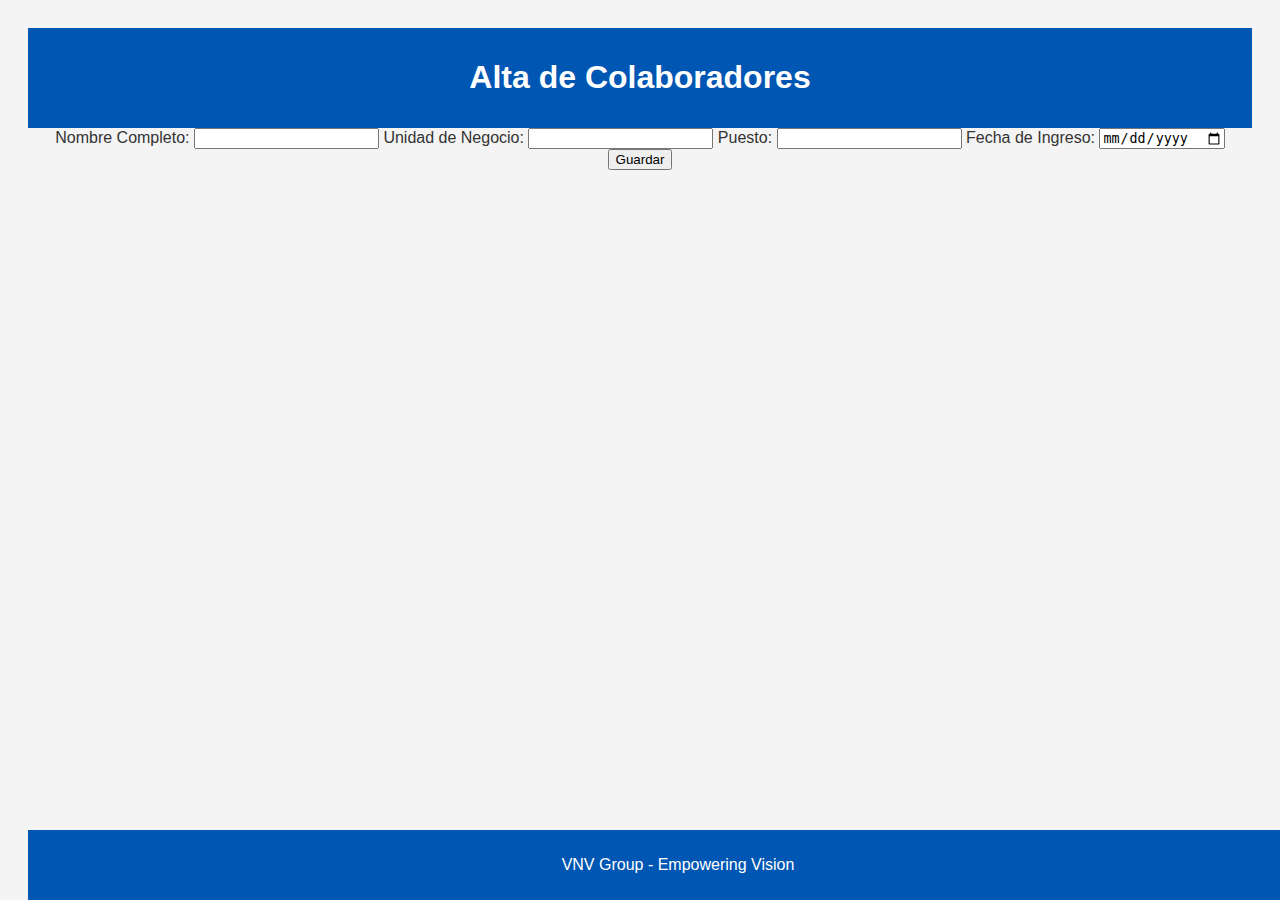
<file: altas.html>
<!DOCTYPE html>
<html lang="es">
<head>
    <meta charset="UTF-8">
    <meta name="viewport" content="width=device-width, initial-scale=1.0">
    <title>Alta de Colaboradores</title>
    <link rel="stylesheet" href="css/styles.css">
</head>
<body>
    <header>
        <h1>Alta de Colaboradores</h1>
    </header>
    
    <form action="procesar_altas.php" method="post">
        <label for="nombre">Nombre Completo:</label>
        <input type="text" id="nombre" name="nombre">

        <label for="unidad_negocio">Unidad de Negocio:</label>
        <input type="text" id="unidad_negocio" name="unidad_negocio">

        <label for="puesto">Puesto:</label>
        <input type="text" id="puesto" name="puesto">

        <label for="fecha_ingreso">Fecha de Ingreso:</label>
        <input type="date" id="fecha_ingreso" name="fecha_ingreso">

        <button type="submit">Guardar</button>
    </form>

    <footer>
        <p>VNV Group - Empowering Vision</p>
    </footer>
</body>
</html>
</file>
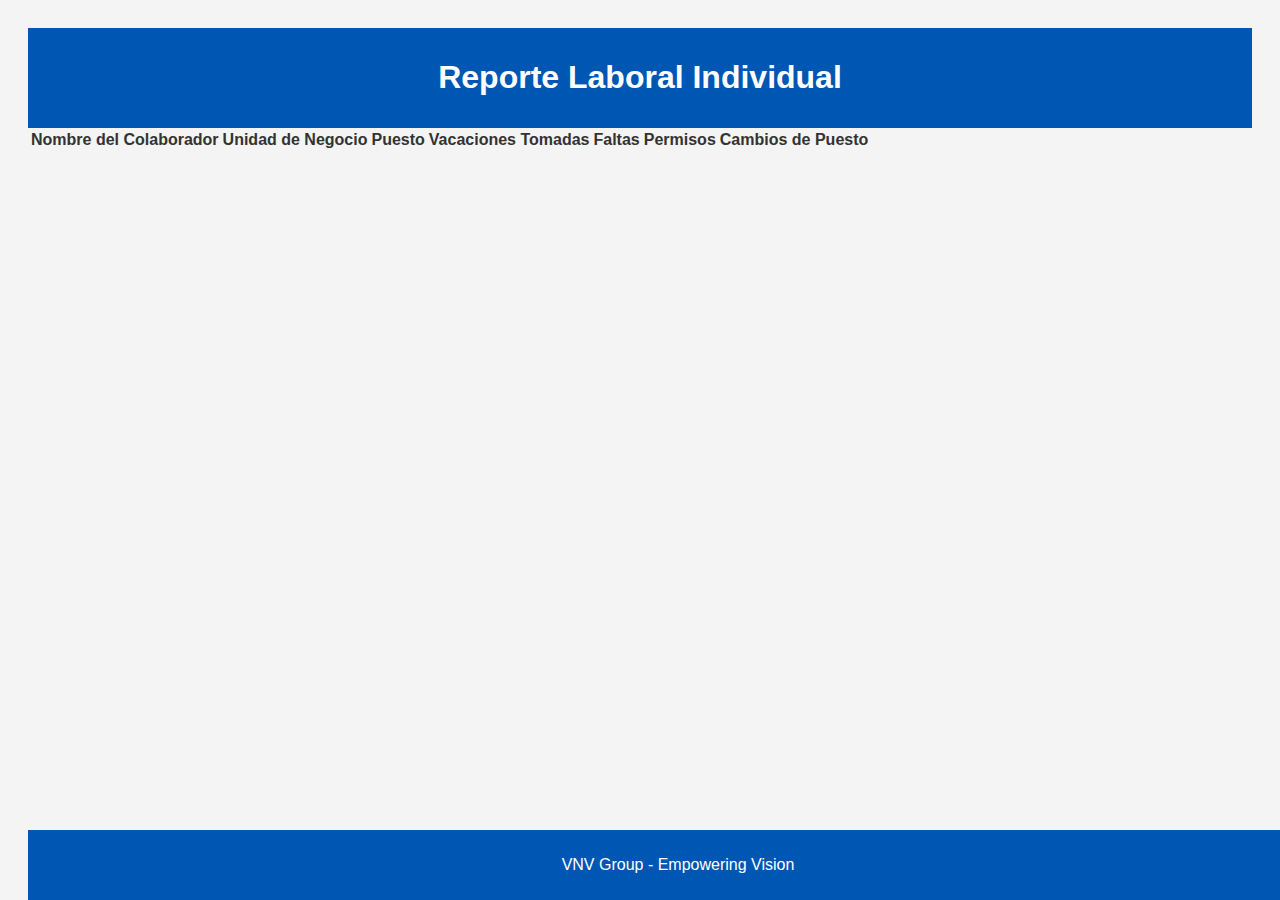
<file: reporte_general.html>
<!DOCTYPE html>
<html lang="es">
<head>
    <meta charset="UTF-8">
    <meta name="viewport" content="width=device-width, initial-scale=1.0">
    <title>Reporte Laboral Individual</title>
    <link rel="stylesheet" href="css/styles.css">
</head>
<body>
    <header>
        <h1>Reporte Laboral Individual</h1>
    </header>

    <section id="reporte">
        <table>
            <tr>
                <th>Nombre del Colaborador</th>
                <th>Unidad de Negocio</th>
                <th>Puesto</th>
                <th>Vacaciones Tomadas</th>
                <th>Faltas</th>
                <th>Permisos</th>
                <th>Cambios de Puesto</th>
            </tr>
            <!-- Aquí se llenarán los datos de los colaboradores -->
        </table>
    </section>

    <footer>
        <p>VNV Group - Empowering Vision</p>
    </footer>
</body>
</html>
</file>
<file: css/styles.css>
body {
    font-family: Arial, sans-serif;
    background-color: #f4f4f4;
    color: #333;
    text-align: center;
    padding: 20px;
}

header {
    background-color: #0056b3;
    color: white;
    padding: 10px;
}

#menu {
    margin: 20px 0;
}

h2 {
    color: #0056b3;
    font-size: 2rem;
}

.menu-section {
    display: flex;
    justify-content: center;
    flex-wrap: wrap;
    gap: 20px;
}

.menu-section a {
    text-decoration: none;
    color: black;
    display: block;
    width: 150px;
    text-align: center;
}

.menu-section img {
    width: 100px;
    height: 100px;
    display: block;
    margin: 0 auto;
}

footer {
    background-color: #0056b3;
    color: white;
    padding: 10px;
    position: fixed;
    bottom: 0;
    width: 100%;
}
</file>
